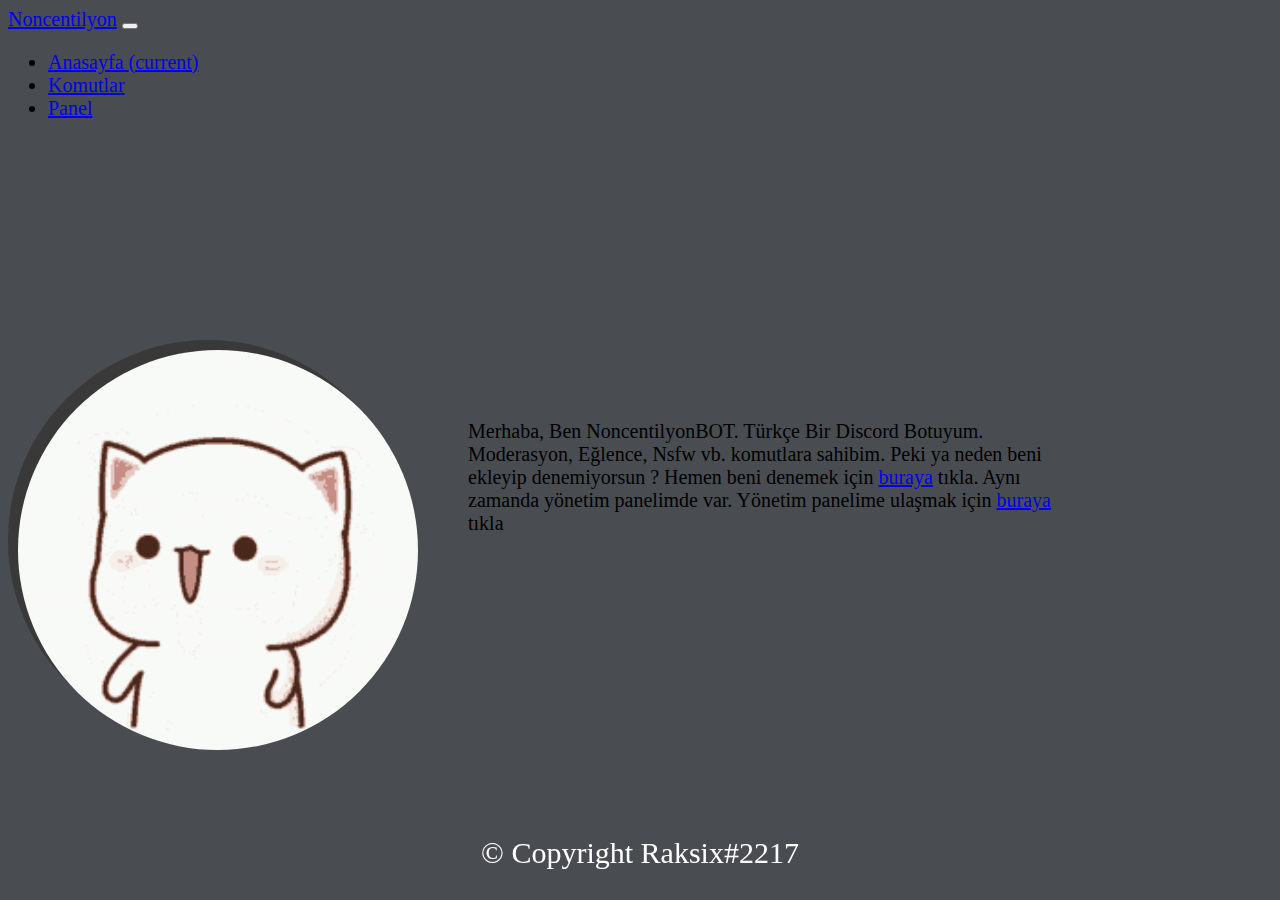
<file: index.html>
<!DOCTYPE html>
<html lang="tr">
    <head>
        <title>Noncentilyon</title>
        <meta charset="UTF-8">
        <meta name="viewport" content="width=device-width, initial-scale=1">
        <link href="css/style.css" rel="stylesheet">
        <link rel="stylesheet" href="https://stackpath.bootstrapcdn.com/bootstrap/4.5.0/css/bootstrap.min.css" integrity="sha384-9aIt2nRpC12Uk9gS9baDl411NQApFmC26EwAOH8WgZl5MYYxFfc+NcPb1dKGj7Sk" crossorigin="anonymous">
        <script src="https://code.jquery.com/jquery-3.5.1.slim.min.js" integrity="sha384-DfXdz2htPH0lsSSs5nCTpuj/zy4C+OGpamoFVy38MVBnE+IbbVYUew+OrCXaRkfj" crossorigin="anonymous"></script>
        <script src="https://cdn.jsdelivr.net/npm/popper.js@1.16.0/dist/umd/popper.min.js" integrity="sha384-Q6E9RHvbIyZFJoft+2mJbHaEWldlvI9IOYy5n3zV9zzTtmI3UksdQRVvoxMfooAo" crossorigin="anonymous"></script>
        <script src="https://stackpath.bootstrapcdn.com/bootstrap/4.5.0/js/bootstrap.min.js" integrity="sha384-OgVRvuATP1z7JjHLkuOU7Xw704+h835Lr+6QL9UvYjZE3Ipu6Tp75j7Bh/kR0JKI" crossorigin="anonymous"></script>
    </head>
    <body>
        <style>
            body{
                background-color: #494d52;
                font-size: 20px;
                background-image: url("https://cdn.discordapp.com/attachments/573206077513138177/718931267038740650/172606.jpg"), url("https://cdn.discordapp.com/attachments/573206077513138177/718931267038740650/172606.jpg");
                background-repeat: no-repeat, repeat;
                
                
            }
        </style>
        

        <nav class="navbar navbar-expand-lg navbar-dark bg-dark">
            <a class="navbar-brand" href="index.html">Noncentilyon</a>
            <button class="navbar-toggler" type="button" data-toggle="collapse" data-target="#navbarNav" aria-controls="navbarNav" aria-expanded="false" aria-label="Toggle navigation">
              <span class="navbar-toggler-icon"></span>
            </button>
            <div class="collapse navbar-collapse" id="navbarNav">
              <ul class="navbar-nav">
                <li class="nav-item active">
                  <a class="nav-link" href="index.html">Anasayfa <span class="sr-only">(current)</span></a>
                </li>
                <li class="nav-item">
                  <a class="nav-link" href="komutlar.html">Komutlar</a>
                </li>
                <li class="nav-item">
                    <a class="nav-link" href="https://bot.noncentilyon.tk/callback">Panel</a>
                  </li>

              </ul>
            </div>
          </nav>

          <div class="bosluk"></div>
          <div class="container">
              <div id="dis-bolme">
                <div class=" ic_bolme bot-resim-arka">
                    <img class=" ic_bolme bot-resim " src="./images/botimg.png" alt="">                
                </div>

                <div class="ic_bolme yan-yazi"><p class="text-white  atlama"
                    >Merhaba, Ben NoncentilyonBOT. 
                    Türkçe Bir Discord Botuyum. Moderasyon, Eğlence, Nsfw vb. komutlara sahibim. 
                    Peki ya neden beni ekleyip denemiyorsun ?
                    Hemen beni denemek için <a href="https://discord.com/oauth2/authorize?client_id=715622859975688293&scope=bot&permissions=537159744">buraya</a> tıkla. 
                    Aynı zamanda yönetim panelimde var. 
                    Yönetim panelime ulaşmak için <a href="https://bot.noncentilyon.tk/callback">buraya</a> tıkla
                </p></div>

              </div>

              <!--Footer Bölümü-->

              <style>

                </style>
                
                <div class="footer bg-dark">
                  <p>&copy; Copyright Raksix#2217</p>
                </div>
              




    
    </body>
</html>
</file>
<file: css/style.css>
body{
    background-color: #333;
}


.bosluk{
    height: 200px;
}
.bosluk2{
    height: 75px;
}

.bot-resim{
    border-radius: 100%;
    width: 400px;
    height: 400px;
    text-align: center;
    padding: 10px;
}
.bot-resim-arka{
    border-radius: 100%;
    width: 400px;
    height: 400px;
    background-color: #393939;
}

#dis_bolme { 
width: 500px;     
height:250px;               
}
    
    
.ic_bolme{    
float:left;
}


.atlama{
padding: 60px;
max-width: 600px;
}

.footer {
position: fixed;
left: 0;
bottom: 0;
width: 100%;
color: white;
text-align: center;
font-size: 30px;
}
    


/*Scroll bar kısmı*/
::-webkit-scrollbar {
    width: 2px;
  }
  

  ::-webkit-scrollbar-track {
    box-shadow: inset 0 0 5px transparent; 
    border-radius: 10px;
  }
   

  ::-webkit-scrollbar-thumb {
    background: grey; 
    border-radius: 100px;
  }
  

  ::-webkit-scrollbar-thumb:hover {
    background: #b30000; 
  }
</file>
